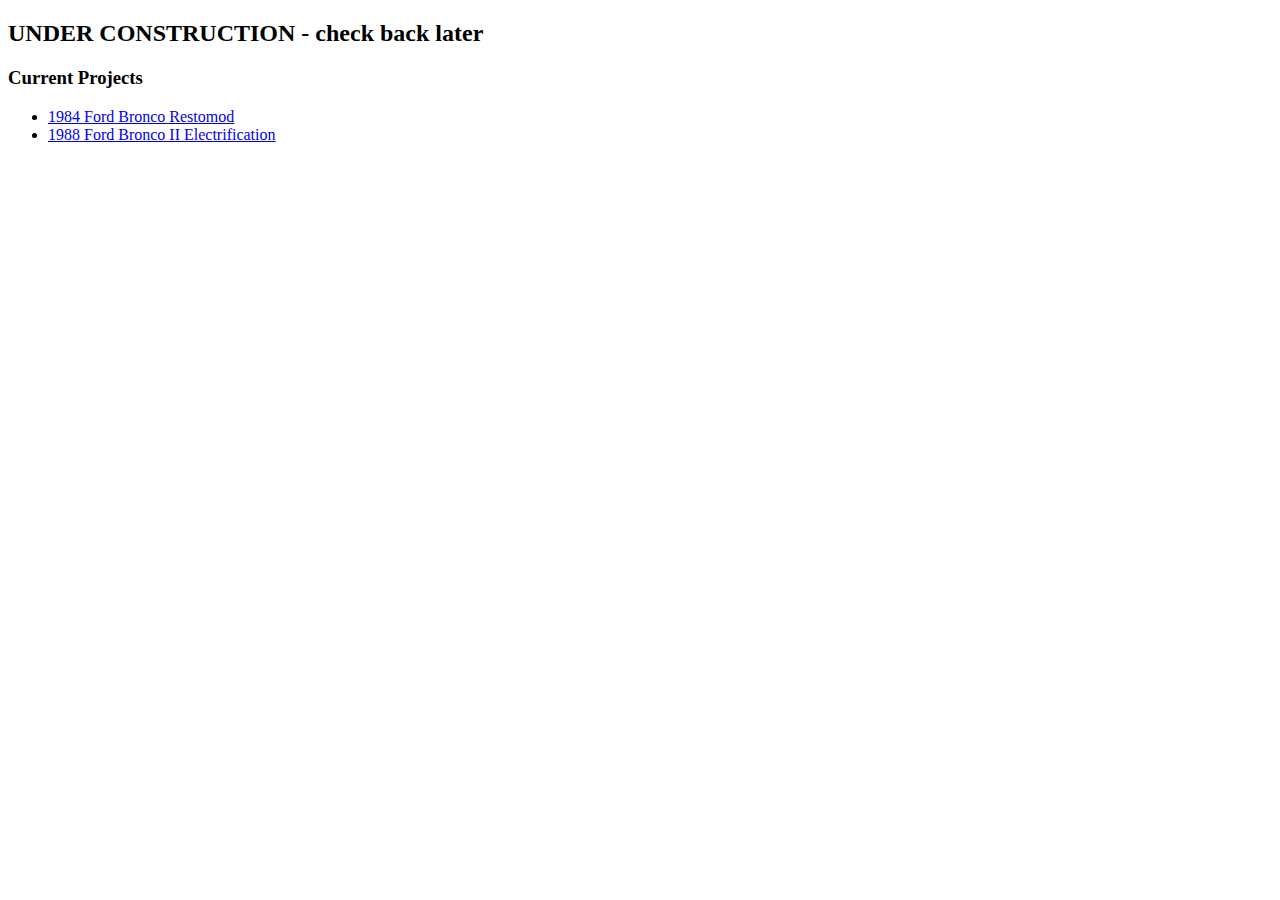
<file: index.html>
<!DOCTYPE html>

<html>

<head>
	<link rel="stylesheet" type="text/css" href="styles.css">
</head>

<body>

<div>
	<h2>UNDER CONSTRUCTION - check back later</h2>
	
	<h3>Current Projects</h3>

	<ul>
		<li><a href="index.html">1984 Ford Bronco Restomod</a></li>
		<li><a href="index.html">1988 Ford Bronco II Electrification</a></li>
	</ul>
</div>

</body>

</html>
</file>
<file: styles.css>
.header h1 {
	text-align: center;
}

.footer {
	position: fixed;
	bottom: 0;
	left: 0;
	width: 100%;
	background-color: red;
	color: white;
	text-align: middle;
}
.topnav {
	background-color: red;
	overflow: hidden;
}

.topnav a {
	float: left;
	color: black;
	text-align: center;
	padding: 14px 16px;
	font-size: 17px;
}

.topnav a:hover {
	background-color: white;
}

.topnav a.active {
	background-color: #ddd;
}
</file>
